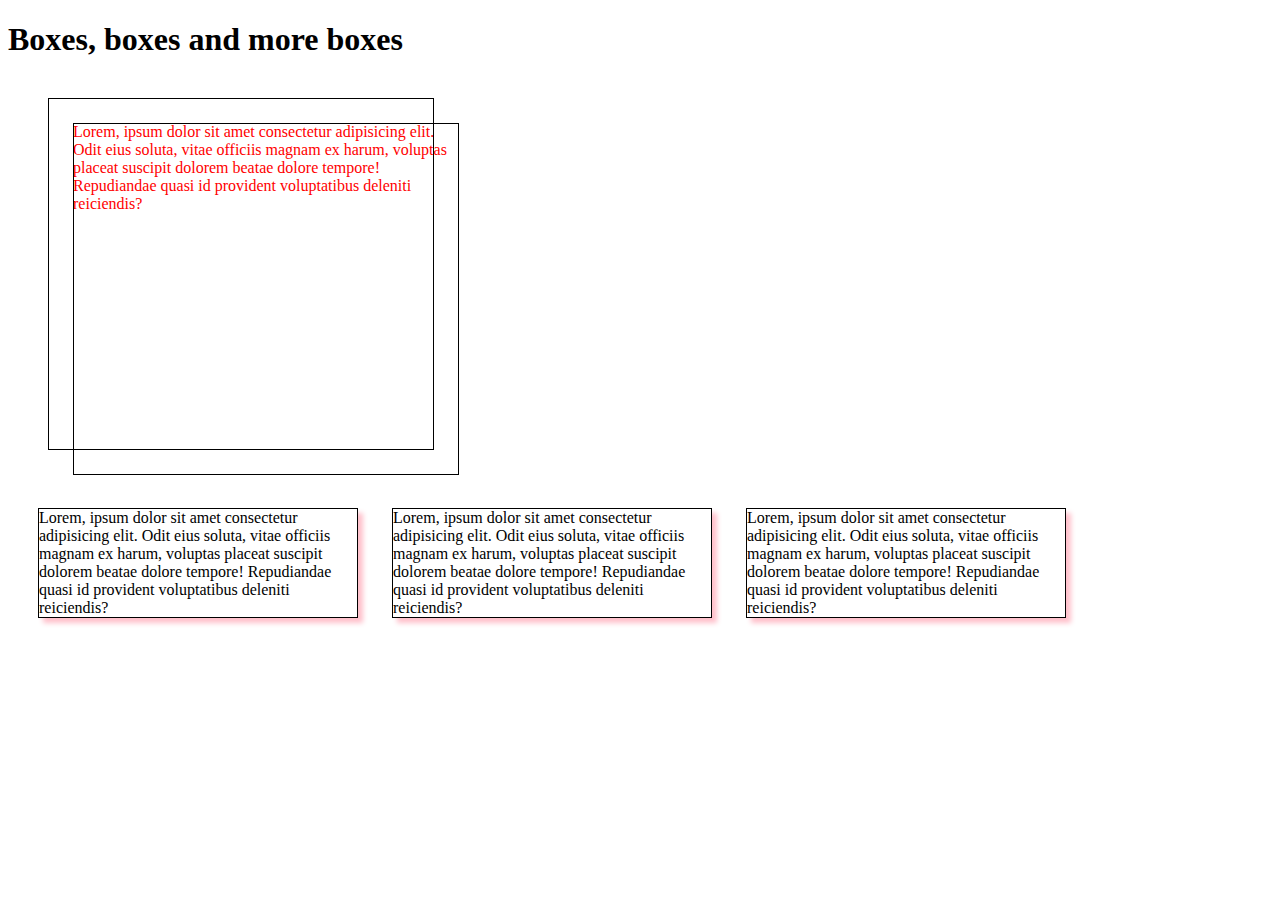
<file: ale/index.html>
<!DOCTYPE html>
<html lang="en">

<head>
    <meta charset="UTF-8">
    <meta name="viewport" content="width=device-width, initial-scale=1.0">
    <meta http-equiv="X-UA-Compatible" content="ie=edge">
    <link rel="stylesheet" href="style.css">
    <title>Style those boxes</title>
</head>

<body>
    <header>
        <h1>Boxes, boxes and more boxes</h1>
    </header>

    <section class="fake-box">
        <article>Lorem, ipsum dolor sit amet consectetur adipisicing elit. Odit eius soluta, vitae officiis magnam ex
            harum, voluptas placeat suscipit dolorem beatae dolore tempore! Repudiandae quasi id provident voluptatibus
            deleniti reiciendis?</article>
    </section>

    <section class="info-box">
        <article>Lorem, ipsum dolor sit amet consectetur adipisicing elit. Odit eius soluta, vitae officiis magnam ex
            harum, voluptas placeat suscipit dolorem beatae dolore tempore! Repudiandae quasi id provident voluptatibus
            deleniti reiciendis?</article>
    </section>
    <section class="info-box">
        <article>Lorem, ipsum dolor sit amet consectetur adipisicing elit. Odit eius soluta, vitae officiis magnam ex
            harum, voluptas placeat suscipit dolorem beatae dolore tempore! Repudiandae quasi id provident voluptatibus
            deleniti reiciendis?</article>
    </section>
    <section class="info-box">
        <article>Lorem, ipsum dolor sit amet consectetur adipisicing elit. Odit eius soluta, vitae officiis magnam ex
            harum, voluptas placeat suscipit dolorem beatae dolore tempore! Repudiandae quasi id provident voluptatibus
            deleniti reiciendis?</article>
    </section>
</body>

</html>
</file>
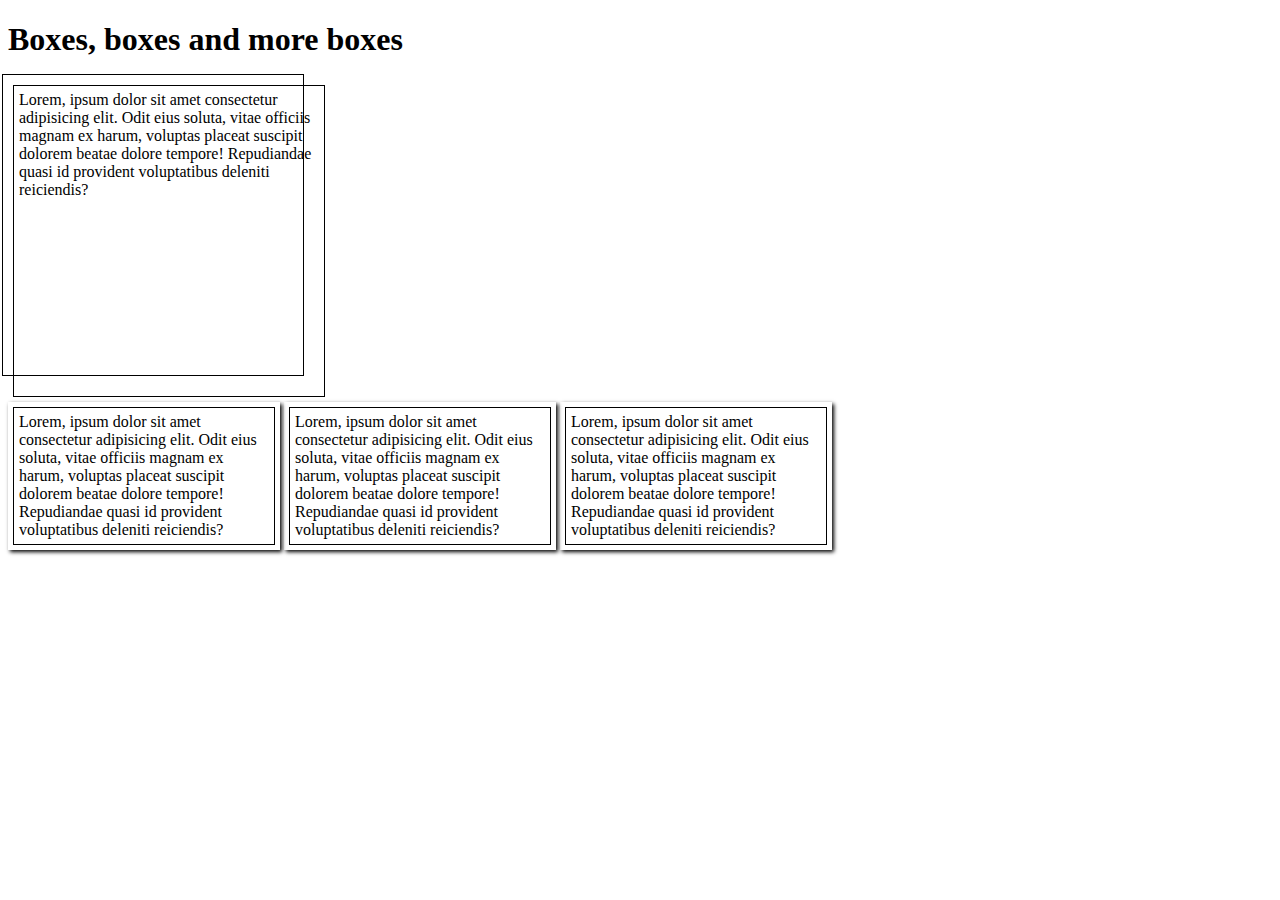
<file: daniel/index.html>
<!DOCTYPE html>
<html lang="en">

<head>
    <meta charset="UTF-8">
    <meta name="viewport" content="width=device-width, initial-scale=1.0">
    <meta http-equiv="X-UA-Compatible" content="ie=edge">
    <link rel="stylesheet" href="style.css" type="text/css">
    <title>Style those boxes</title>
</head>

<body>
    <header>
        <h1>Boxes, boxes and more boxes</h1>
    </header>

    <section class="fake-box">
        <article>Lorem, ipsum dolor sit amet consectetur adipisicing elit. Odit eius soluta, vitae officiis magnam ex
            harum, voluptas placeat suscipit dolorem beatae dolore tempore! Repudiandae quasi id provident voluptatibus
            deleniti reiciendis?</article>
    </section>

    <section class="info-box">
        <article>Lorem, ipsum dolor sit amet consectetur adipisicing elit. Odit eius soluta, vitae officiis magnam ex
            harum, voluptas placeat suscipit dolorem beatae dolore tempore! Repudiandae quasi id provident voluptatibus
            deleniti reiciendis?</article>
    </section>
    <section class="info-box">
        <article>Lorem, ipsum dolor sit amet consectetur adipisicing elit. Odit eius soluta, vitae officiis magnam ex
            harum, voluptas placeat suscipit dolorem beatae dolore tempore! Repudiandae quasi id provident voluptatibus
            deleniti reiciendis?</article>
    </section>
    <section class="info-box">
        <article>Lorem, ipsum dolor sit amet consectetur adipisicing elit. Odit eius soluta, vitae officiis magnam ex
            harum, voluptas placeat suscipit dolorem beatae dolore tempore! Repudiandae quasi id provident voluptatibus
            deleniti reiciendis?</article>
    </section>
</body>

</html>
</file>
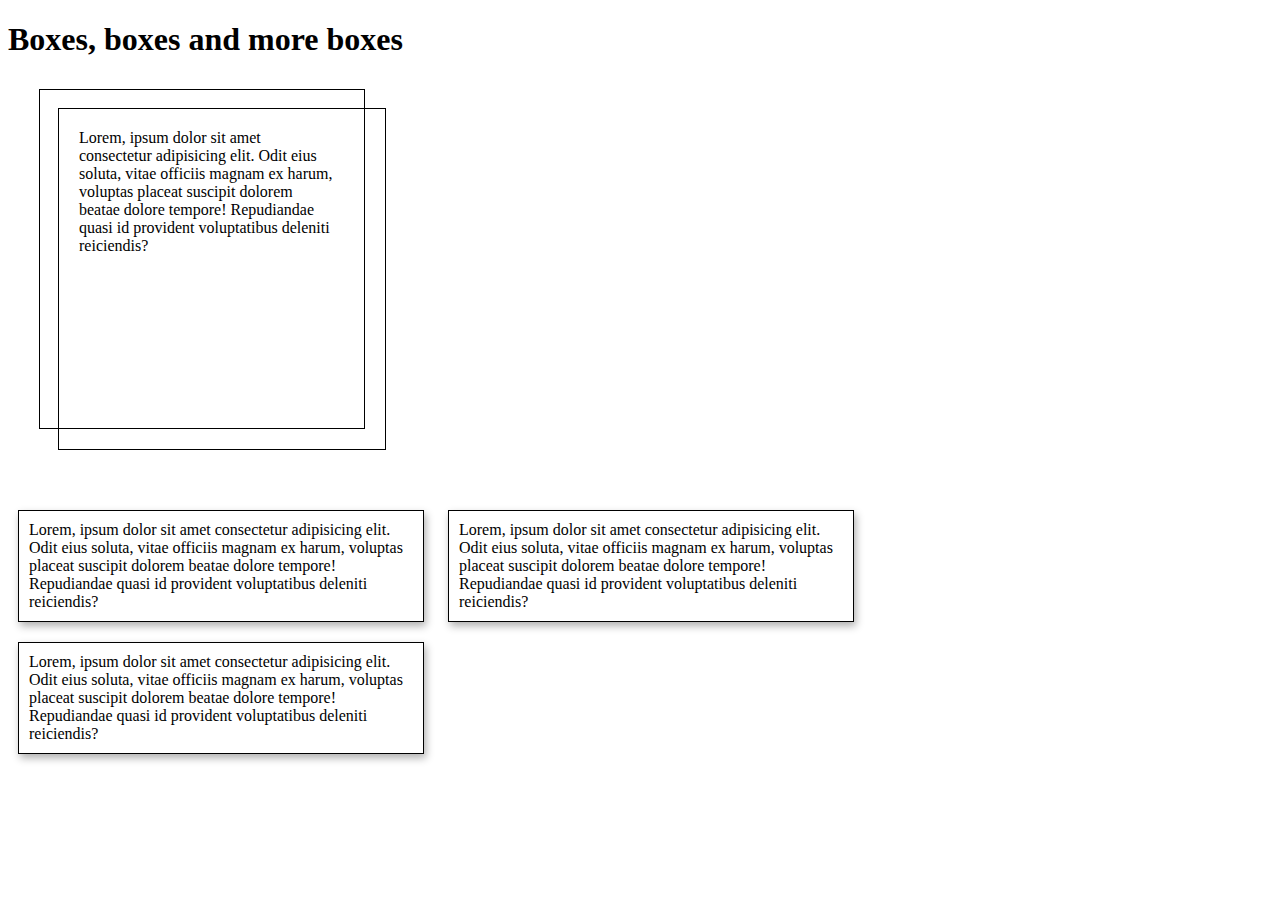
<file: marcell/index.html>
<!DOCTYPE html>
<html lang="en">

<head>
    <meta charset="UTF-8">
    <meta name="viewport" content="width=device-width, initial-scale=1.0">
    <meta http-equiv="X-UA-Compatible" content="ie=edge">
    <link rel="stylesheet" href="./style.css">
    <title>Style those boxes</title>
</head>

<body>
    <header>
        <h1>Boxes, boxes and more boxes</h1>
    </header>

    <section class="fake-box">
        <article>Lorem, ipsum dolor sit amet consectetur adipisicing elit. Odit eius soluta, vitae officiis magnam ex
            harum, voluptas placeat suscipit dolorem beatae dolore tempore! Repudiandae quasi id provident voluptatibus
            deleniti reiciendis?</article>
    </section>

    <section class="info-box">
        <article>Lorem, ipsum dolor sit amet consectetur adipisicing elit. Odit eius soluta, vitae officiis magnam ex
            harum, voluptas placeat suscipit dolorem beatae dolore tempore! Repudiandae quasi id provident voluptatibus
            deleniti reiciendis?</article>
    </section>
    <section class="info-box">
        <article>Lorem, ipsum dolor sit amet consectetur adipisicing elit. Odit eius soluta, vitae officiis magnam ex
            harum, voluptas placeat suscipit dolorem beatae dolore tempore! Repudiandae quasi id provident voluptatibus
            deleniti reiciendis?</article>
    </section>
    <section class="info-box">
        <article>Lorem, ipsum dolor sit amet consectetur adipisicing elit. Odit eius soluta, vitae officiis magnam ex
            harum, voluptas placeat suscipit dolorem beatae dolore tempore! Repudiandae quasi id provident voluptatibus
            deleniti reiciendis?</article>
    </section>
</body>

</html>
</file>
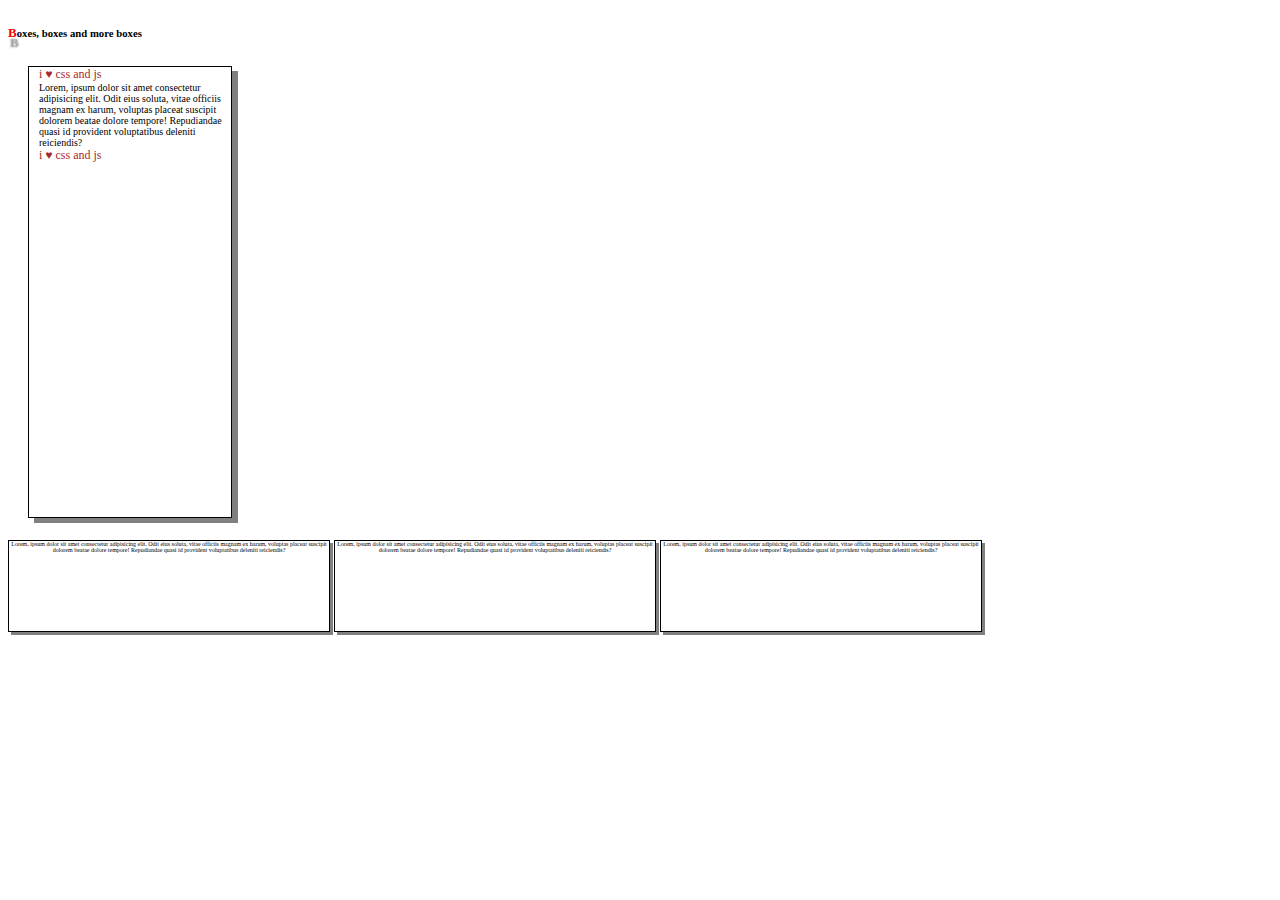
<file: mohamed/index.html>
<!DOCTYPE html>
<html lang="en">

<head>
    <meta charset="UTF-8">
    <meta name="viewport" content="width=device-width, initial-scale=1.0">
    <meta http-equiv="X-UA-Compatible" content="ie=edge">
    <link rel="stylesheet" href="style.css">
    <title>Style those boxes</title>
</head>

<body>
    <header>
        <h6>Boxes, boxes and more boxes</h6>
    </header>

    <section class="fake-box">
        <article>Lorem, ipsum dolor sit amet consectetur adipisicing elit. Odit eius soluta, vitae officiis magnam ex
            harum, voluptas placeat suscipit dolorem beatae dolore tempore! Repudiandae quasi id provident voluptatibus
            deleniti reiciendis?</article>
    </section>

    <section class="info-box">
        <article>Lorem, ipsum dolor sit amet consectetur adipisicing elit. Odit eius soluta, vitae officiis magnam ex
            harum, voluptas placeat suscipit dolorem beatae dolore tempore! Repudiandae quasi id provident voluptatibus
            deleniti reiciendis?</article>
    </section>
    <section class="info-box">
        <article>Lorem, ipsum dolor sit amet consectetur adipisicing elit. Odit eius soluta, vitae officiis magnam ex
            harum, voluptas placeat suscipit dolorem beatae dolore tempore! Repudiandae quasi id provident voluptatibus
            deleniti reiciendis?</article>
    </section>
    <section class="info-box">
        <article>Lorem, ipsum dolor sit amet consectetur adipisicing elit. Odit eius soluta, vitae officiis magnam ex
            harum, voluptas placeat suscipit dolorem beatae dolore tempore! Repudiandae quasi id provident voluptatibus
            deleniti reiciendis?</article>
    </section>

    
</body>
</file>
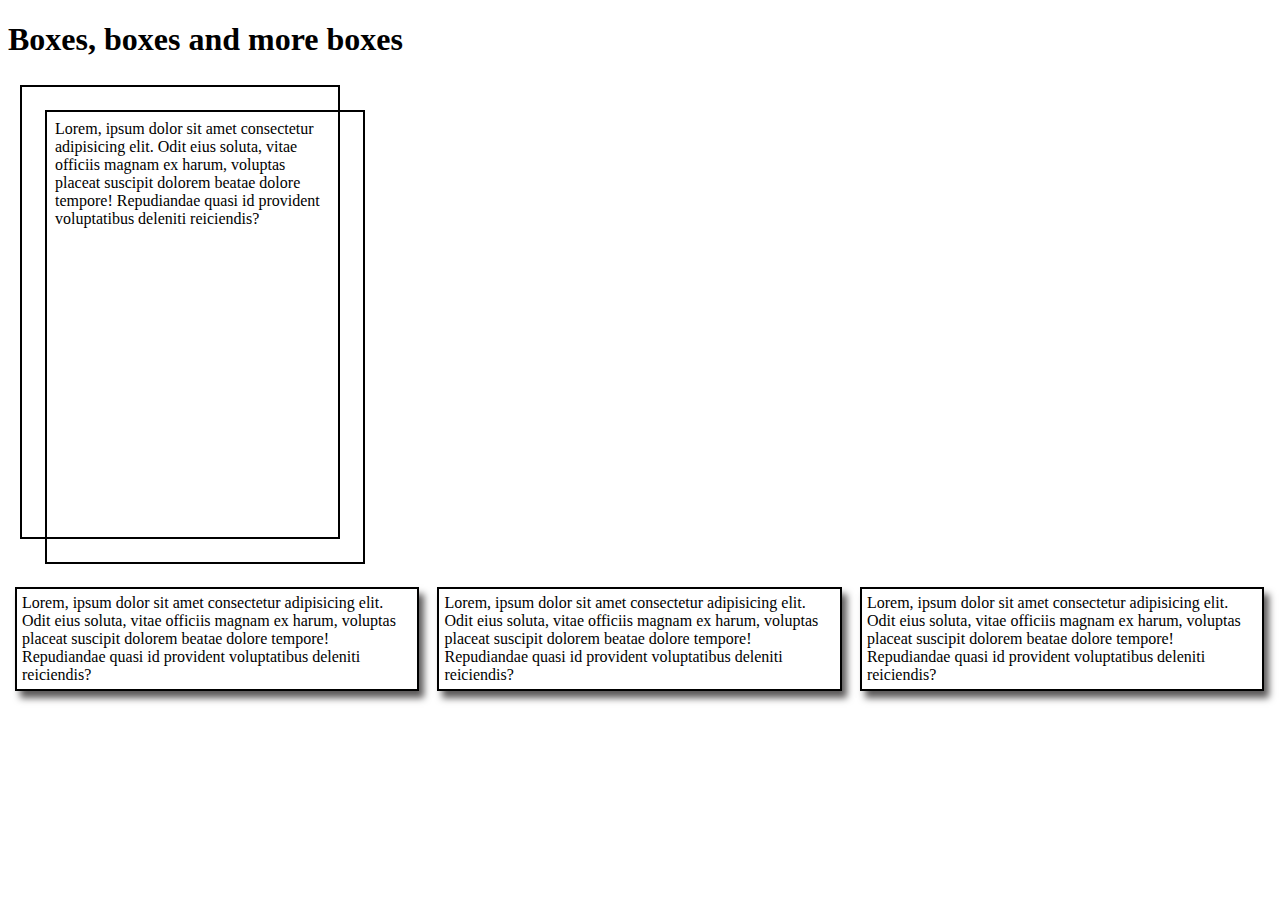
<file: natia/index.html>
<!DOCTYPE html>
<html lang="en">

<head>
    <meta charset="UTF-8">
    <meta name="viewport" content="width=device-width, initial-scale=1.0">
    <meta http-equiv="X-UA-Compatible" content="ie=edge">
    <link rel="stylesheet" href="style.css">
    <title>Style those boxes</title>
</head>

<body>
    <header>
        <h1>Boxes, boxes and more boxes</h1>
    </header>

    <section class="fake-box">
        <article class="first-para">Lorem, ipsum dolor sit amet consectetur adipisicing elit. Odit eius soluta, vitae
            officiis magnam ex
            harum, voluptas placeat suscipit dolorem beatae dolore tempore! Repudiandae quasi id provident voluptatibus
            deleniti reiciendis?</article>
    </section>

    <section class="info-box">
        <article>Lorem, ipsum dolor sit amet consectetur adipisicing elit. Odit eius soluta, vitae officiis magnam ex
            harum, voluptas placeat suscipit dolorem beatae dolore tempore! Repudiandae quasi id provident voluptatibus
            deleniti reiciendis?</article>
    </section>
    <section class="info-box">
        <article>Lorem, ipsum dolor sit amet consectetur adipisicing elit. Odit eius soluta, vitae officiis magnam ex
            harum, voluptas placeat suscipit dolorem beatae dolore tempore! Repudiandae quasi id provident voluptatibus
            deleniti reiciendis?</article>
    </section>
    <section class="info-box">
        <article>Lorem, ipsum dolor sit amet consectetur adipisicing elit. Odit eius soluta, vitae officiis magnam ex
            harum, voluptas placeat suscipit dolorem beatae dolore tempore! Repudiandae quasi id provident voluptatibus
            deleniti reiciendis?</article>
    </section>
</body>

</html>
</file>
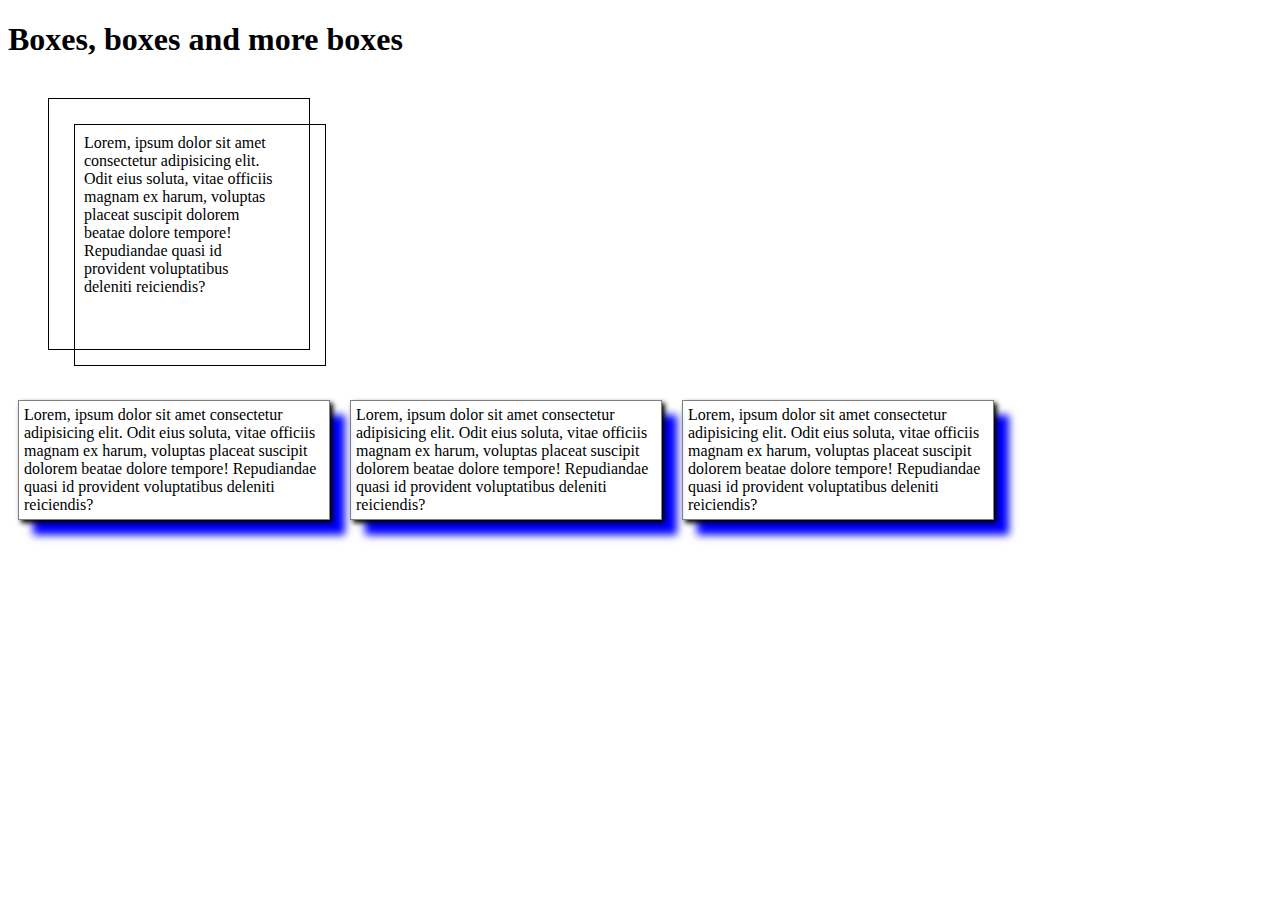
<file: Pei-Ling/index.html>
<!DOCTYPE html>
<html lang="en">

<head>
    <meta charset="UTF-8">
    <meta name="viewport" content="width=device-width, initial-scale=1.0">
    <meta http-equiv="X-UA-Compatible" content="ie=edge">
    <link rel="stylesheet" href="style.css">
    <title>Style those boxes</title>
</head>

<body>
    <header>
        <h1>Boxes, boxes and more boxes</h1>
    </header>

    <div class="box">
        <section class="fake-box">
            <article>Lorem, ipsum dolor sit amet consectetur adipisicing elit. Odit eius soluta, vitae officiis magnam ex
                harum, voluptas placeat suscipit dolorem beatae dolore tempore! Repudiandae quasi id provident voluptatibus
                deleniti reiciendis?</article>
        </section>
    </div>

    <div class="container">
        <section class="info-box">
            <article>Lorem, ipsum dolor sit amet consectetur adipisicing elit. Odit eius soluta, vitae officiis magnam ex
                harum, voluptas placeat suscipit dolorem beatae dolore tempore! Repudiandae quasi id provident voluptatibus
                deleniti reiciendis?</article>
        </section>
        <section class="info-box">
            <article>Lorem, ipsum dolor sit amet consectetur adipisicing elit. Odit eius soluta, vitae officiis magnam ex
                harum, voluptas placeat suscipit dolorem beatae dolore tempore! Repudiandae quasi id provident voluptatibus
                deleniti reiciendis?</article>
        </section>
        <section class="info-box">
            <article>Lorem, ipsum dolor sit amet consectetur adipisicing elit. Odit eius soluta, vitae officiis magnam ex
                harum, voluptas placeat suscipit dolorem beatae dolore tempore! Repudiandae quasi id provident voluptatibus
                deleniti reiciendis?</article>
        </section>
    </div>
</body>

</html>
</file>
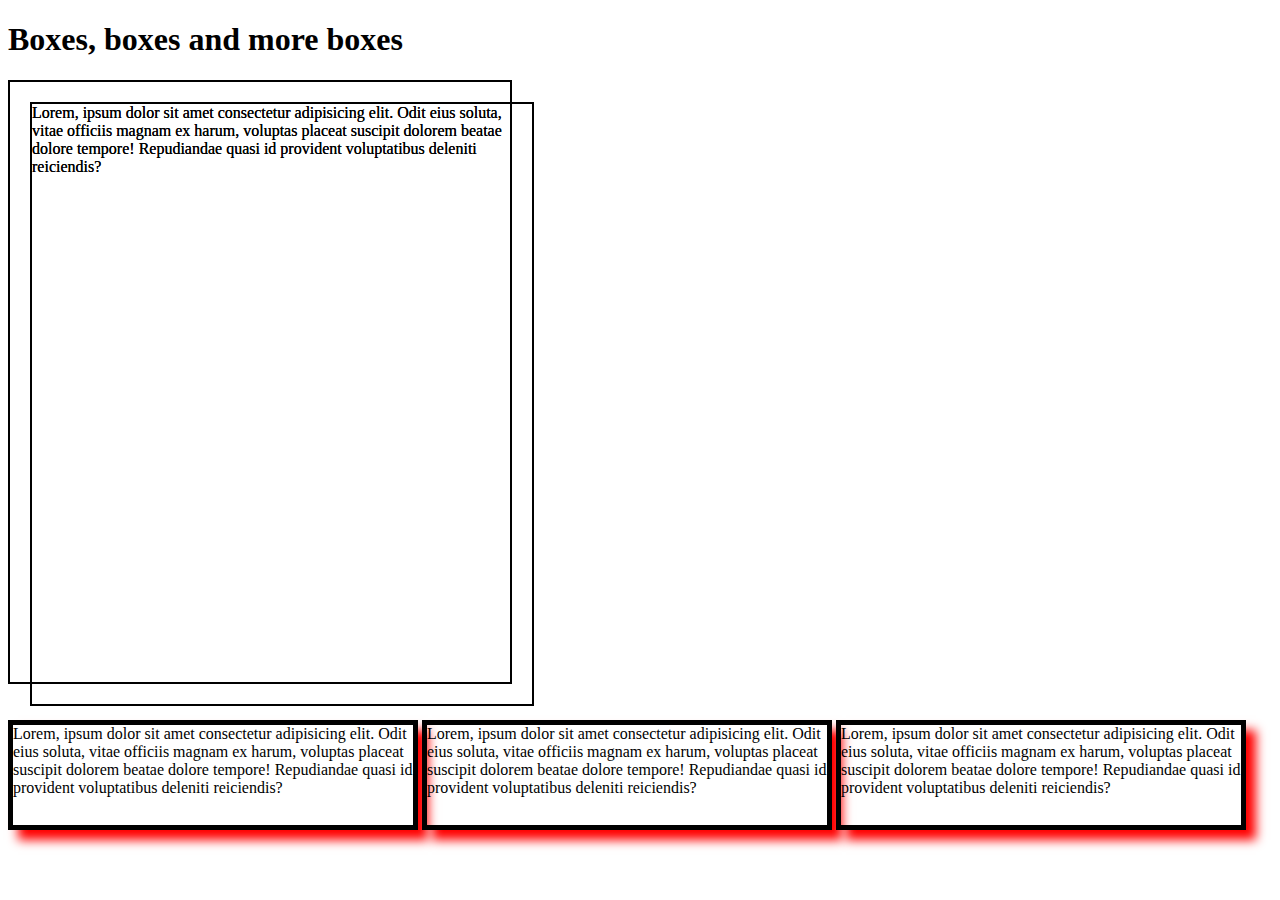
<file: Filippo/Filippo.html>
<!DOCTYPE html>
<html lang="en">

<head>
    <meta charset="UTF-8">
    <meta name="viewport" content="width=device-width, initial-scale=1.0">
    <meta http-equiv="X-UA-Compatible" content="ie=edge">
    <link rel="stylesheet" href="Filippo.css">
    <title>Style those boxes</title>
</head>

<body>
    <header>
        <h1>Boxes, boxes and more boxes</h1>
    </header>

    <section class="fake-box">
        <article class="article1">Lorem, ipsum dolor sit amet consectetur adipisicing elit. Odit eius soluta, vitae officiis magnam ex
            harum, voluptas placeat suscipit dolorem beatae dolore tempore! Repudiandae quasi id provident voluptatibus
            deleniti reiciendis?</article>
    </section>
<br><br>
    <section class="info-box">
        <article>Lorem, ipsum dolor sit amet consectetur adipisicing elit. Odit eius soluta, vitae officiis magnam ex
            harum, voluptas placeat suscipit dolorem beatae dolore tempore! Repudiandae quasi id provident voluptatibus
            deleniti reiciendis?</article>
    </section>
    <section class="info-box">
        <article>Lorem, ipsum dolor sit amet consectetur adipisicing elit. Odit eius soluta, vitae officiis magnam ex
            harum, voluptas placeat suscipit dolorem beatae dolore tempore! Repudiandae quasi id provident voluptatibus
            deleniti reiciendis?</article>
    </section>
    <section class="info-box">
        <article>Lorem, ipsum dolor sit amet consectetur adipisicing elit. Odit eius soluta, vitae officiis magnam ex
            harum, voluptas placeat suscipit dolorem beatae dolore tempore! Repudiandae quasi id provident voluptatibus
            deleniti reiciendis?</article>
    </section>
</body>

</html>
</file>
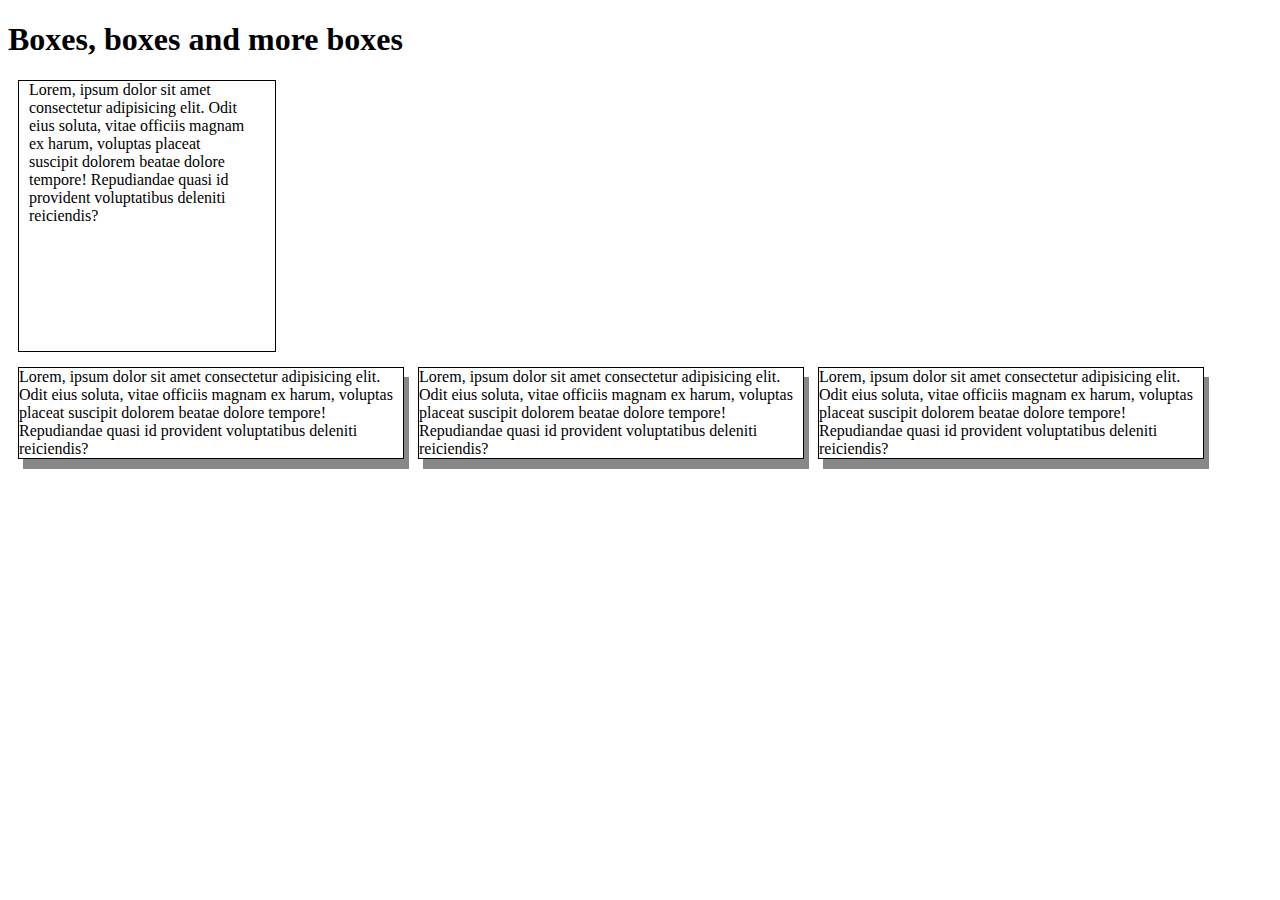
<file: pedro/pedro.html>
<!DOCTYPE html>
<html lang="en">

<head>
    <meta charset="UTF-8">
    <meta name="viewport" content="width=device-width, initial-scale=1.0">
    <meta http-equiv="X-UA-Compatible" content="ie=edge">
    <link rel="stylesheet" href="pedro.css">
    <title>Style those boxes</title>
</head>

<body>
    <header>
        <h1>Boxes, boxes and more boxes</h1>
    </header>

    <section class="fake-box">
        <article>Lorem, ipsum dolor sit amet consectetur adipisicing elit. Odit eius soluta, vitae officiis magnam ex
            harum, voluptas placeat suscipit dolorem beatae dolore tempore! Repudiandae quasi id provident voluptatibus
            deleniti reiciendis?</article>
    </section>

    <section class="info-box">
        <span>Lorem, ipsum dolor sit amet consectetur adipisicing elit. Odit eius soluta, vitae officiis magnam ex
            harum, voluptas placeat suscipit dolorem beatae dolore tempore! Repudiandae quasi id provident voluptatibus
            deleniti reiciendis?</span>
    </section>
    <section class="info-box">
        <span>Lorem, ipsum dolor sit amet consectetur adipisicing elit. Odit eius soluta, vitae officiis magnam ex
            harum, voluptas placeat suscipit dolorem beatae dolore tempore! Repudiandae quasi id provident voluptatibus
            deleniti reiciendis?</span>
    </section>
    <section class="info-box">
        <span>Lorem, ipsum dolor sit amet consectetur adipisicing elit. Odit eius soluta, vitae officiis magnam ex
            harum, voluptas placeat suscipit dolorem beatae dolore tempore! Repudiandae quasi id provident voluptatibus
            deleniti reiciendis?</span>
    </section>
</body>

</html>
</file>
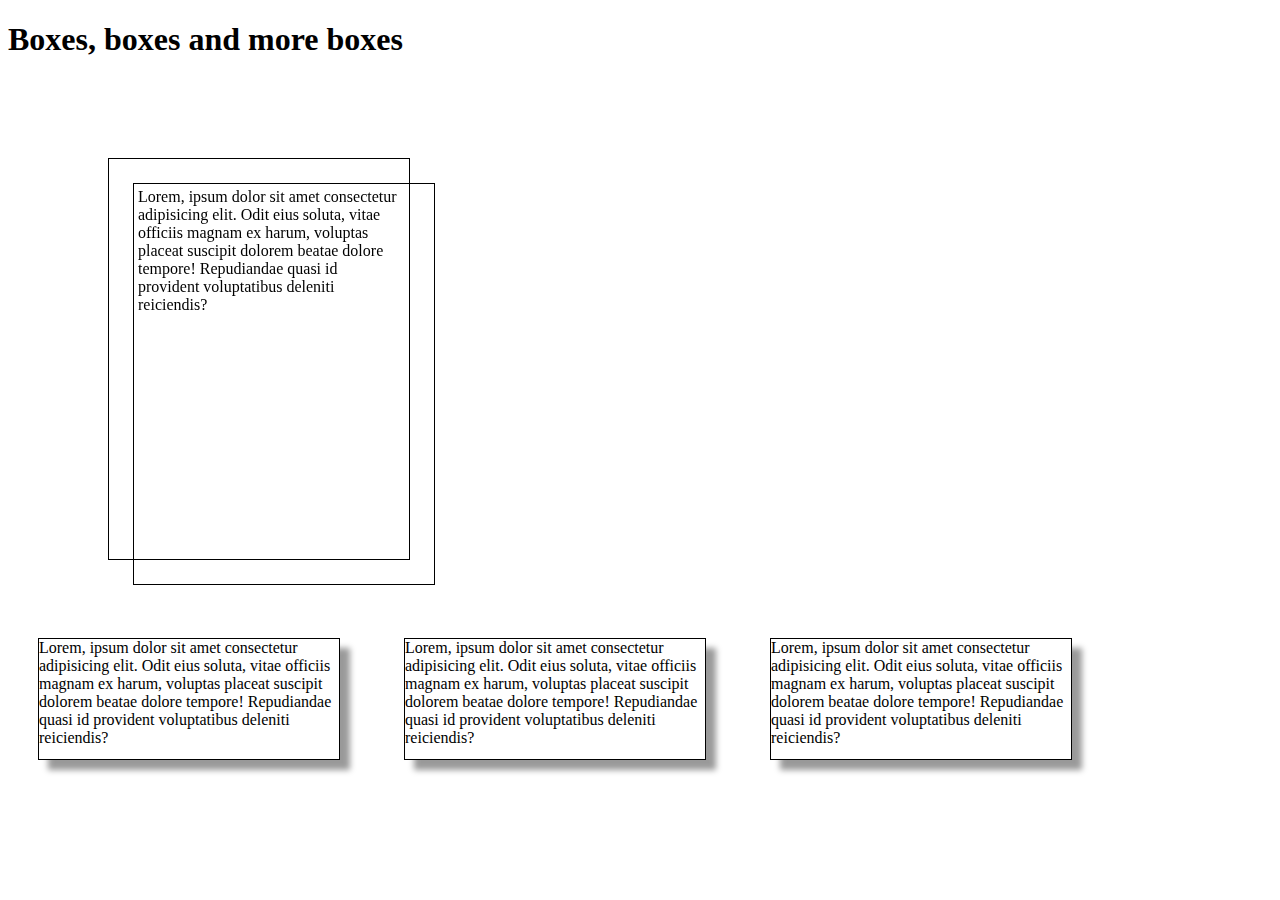
<file: vasilis/solution.html>
<!DOCTYPE html>
<html lang="en">

<head>
    <meta charset="UTF-8">
    <meta name="viewport" content="width=device-width, initial-scale=1.0">
    <meta http-equiv="X-UA-Compatible" content="ie=edge">
    <link rel="stylesheet" href="solution.css">
    <title>Style those boxes</title>
</head>

<body>
    <header>
        <h1>Boxes, boxes and more boxes</h1>
    </header>

    <section class="fake-box">
        <article>Lorem, ipsum dolor sit amet consectetur adipisicing elit. Odit eius soluta, vitae officiis magnam ex
            harum, voluptas placeat suscipit dolorem beatae dolore tempore! Repudiandae quasi id provident voluptatibus
            deleniti reiciendis?</article>
    </section>

    <section class="info-box">
        <article>Lorem, ipsum dolor sit amet consectetur adipisicing elit. Odit eius soluta, vitae officiis magnam ex
            harum, voluptas placeat suscipit dolorem beatae dolore tempore! Repudiandae quasi id provident voluptatibus
            deleniti reiciendis?</article>
    </section>
    <section class="info-box">
        <article>Lorem, ipsum dolor sit amet consectetur adipisicing elit. Odit eius soluta, vitae officiis magnam ex
            harum, voluptas placeat suscipit dolorem beatae dolore tempore! Repudiandae quasi id provident voluptatibus
            deleniti reiciendis?</article>
    </section>
    <section class="info-box">
        <article>Lorem, ipsum dolor sit amet consectetur adipisicing elit. Odit eius soluta, vitae officiis magnam ex
            harum, voluptas placeat suscipit dolorem beatae dolore tempore! Repudiandae quasi id provident voluptatibus
            deleniti reiciendis?</article>
    </section>
</body>

</html>
</file>
<file: ale/style.css>
*{
    box-sizing: border-box;
}

.fake-box {
    position: relative;
    width: 30vw;
    height: 300px;
    margin: 60px;
    padding: 5px;
    color: red;

}

.fake-box::before,
.fake-box::after {
    position: absolute;
    content: '';
    width: 30vw;
    height: 350px;
    border: 1px solid black;

}

.fake-box::after{
    left: -20px;
    top: -20px;
}

.info-box{
    margin-top: 30px;
    margin-left: 30px;
    display: inline-block;
    width: 25vw;
    height: inherit;
    border: 1px solid black;
    box-shadow: 5px 5px 5px pink;
}
</file>
<file: daniel/style.css>
article {
    width: 250px;
    display: inline-block;
    border: 1px solid black;
    margin: 5px;
    padding: 5px;
}

.fake-box article {
    position: relative;
    width: 300px;
    height: 300px;
}

.fake-box article:after {
    position: absolute;
    content: "";
    width: 300px;
    height: 300px;
    right: 20px;
    bottom: 20px;
    border: 1px solid black;
}

.info-box {
    display: inline-block;
    box-shadow: 2px 2px 4px black;
}
</file>
<file: marcell/style.css>
.fake-box {
    width: 20vw;
    height: 300px;
    border: 1px solid black;
    position: relative;
    margin: 50px;
    padding: 20px 50px 20px 20px;

}

.fake-box:before,
.fake-box:after {
    position: absolute;

}

.fake-box:after {
    content: '';
    border: 1px solid black;
    position: absolute;
    top: -20px;
    left: -20px;
    right: 20px;
    bottom: 20px;
    z-index: -1;
}

.info-box {
    display: inline-block;
    border: 1px solid black;
    padding: 10px;
    width: 30vw;
    margin: 10px;
    box-shadow: 2px 4px 8px rgba(0, 0, 0, 0.315);
}
</file>
<file: mohamed/style.css>
h6::first-letter {
    font-size: small;
    text-shadow: 2px 10px 2px  gray;
    color:red;
}

h6::selection {
    color: blue;
    background: yellow;
  }


.fake-box {
    position: relative;
    width: 15vw;
    border: solid black 1px;
    height: 50vh;
    border:black solid .5px;
    font-size: 10px;
    padding-left: 10px;
    margin: 20px;
    box-shadow: 6px 5px gray;
    }

    .fake-box::first-line {
         color: rgb(58, 211, 12);
      
    }

.fake-box:before, .fake-box:after {
    position: none;
    content: " i ♥  css and js";
    color: brown;
    font-size: 12px;

}
  
.info-box {
    display: inline-block;
    text-align: center;
    width: 25vw;
    height: 10vh;
    border: black .5px solid;
    font-size: 6px;
    box-shadow: 3px  3px gray ;
    
}
</file>
<file: natia/style.css>
* {
    box-sizing: border-box;
}

.fake-box {
    width: 50%;
    height: 400px;
    position: relative;
    padding: 5px;
    margin: 7px;
}

.fake-box:before, .fake-box:after {
    position: absolute;
    content: '';  
    width: 50%;
    height: 450px;
    border: 2px solid black;      
}

.fake-box:after {
    left: 30px;
    top: 30px;
}

.first-para {
    width: 55%;
    padding: 35px;
}

.info-box {
    width: 32%;
    display: inline-block;
    border: 2px solid black;
    box-shadow: 5px 7px 7px rgb(92, 90, 90);
    padding: 5px;
    margin: 100px 7px;
    text-align: left;   
}
</file>
<file: Pei-Ling/style.css>
.fake-box article{
    position: relative;
    padding: 30px;
}

.fake-box:before, .fake-box:after {
    position: absolute;
}

.fake-box article:after {
    position: absolute;
    content: "";
    width: 250px;
    height: 240px;
    left: 20px;
    top: 20px;    
    right: 20px;
    bottom: 20px;
    border: 1px solid black;  
}

.box {
    width: 250px;
    height: 240px;
    border: 1px solid black;
    margin: 40px;
    padding: 5px;
    /* horizontal offset, vertical offset, blur radius, spread radius (optional), color */
  }

.container {
    float:left;
    width: 100%;
    margin: 0 auto;
    height: 500px;
    }

.info-box {
    margin: 10px;
    padding: 5px;
    float:left;
    background-color:none;
    width: 300px;
    height: auto;
    box-shadow: 3px 3px 5px black, 15px 15px 8px blue;
    border: grey solid 1px;
    }
/* .info-box2 {
    margin: 10px;
    padding: 5px;
    float:left;
    background-color:none;
    width: 300px;
    height: auto;
    box-shadow: 3px 3px 5px black, 15px 15px 8px blue;
    border: grey solid 1px;
    }
.info-box3 {
    margin: 10px;
    padding: 5px;
    float:left;
    background-color:none;
    width: 300px;
    height: auto;
    box-shadow: 3px 3px 5px black, 15px 15px 8px blue;
    border: grey solid 1px;
    } */
</file>
<file: Filippo/Filippo.css>
.fake-box {
    position: relative;
    width: 500px;
    height: 600px;
    border: 2px solid black;
    
}

.fake-box::before, .fake-box:after  {
    position: absolute;
    content: "Lorem, ipsum dolor sit amet consectetur adipisicing elit. Odit eius soluta, vitae officiis magnam ex harum, voluptas placeat suscipit dolorem beatae dolore tempore! Repudiandae quasi id provident voluptatibus deleniti reiciendis?";
    width: 500px;
    height: 600px;  
    border: 2px solid black;
    left: 20px;
    top: 20px;
}

.article1 { 
    visibility: hidden;

}
.info-box {
    border: 5px solid black;
    display:inline-block;
    width: 400px;
    height: 100px;
    box-shadow: 10px 10px 10px red;
}
</file>
<file: pedro/pedro.css>
.fake-box {
    position: relative;
    border: solid 1px black;
    max-width: 20vw;
    height: 30vh;
    margin-left: 10px;
    border-style: double;
    background-clip: border-box;


    
}

.fake-box article {

    margin-left: 10px;
    margin-right: 30px;
}

.fake-box:before, .fake-box:after {
    position: absolute;
}

.fake-box:after {
    left: 20px;
    top: 20px;
}

.info-box {
    display: inline-block;
    margin-top: 15px;
    margin-left: 10px;
    border: black solid 1px;
    max-width: 30vw;
    max-height: 30vh;
    box-shadow: 5px 10px #888888;
   
}
</file>
<file: vasilis/solution.css>
.fake-box {
    position: relative;
    width: 30vw;
    height: 300px;
    margin: 120px;
    padding: 5px;


}
.fake-box article {
    position: fixed;
    width: 260px;
    padding: 5px 0 0 5px;
}


.fake-box:before,
.fake-box:after {
    position: absolute;
    content: "";
    height: 400px;
    width: 300px;
    border: 1px solid black;
}

.fake-box:after {
    left: -20px;
    top: -20px;
}


.info-box {
    box-shadow: 10px 10px 6px rgb(0, 0, 0, 0.4);
    width: 300px;
    height: 120px;
    display: inline-block;
    margin: 30px;
    border: 1px solid black;
}
</file>
